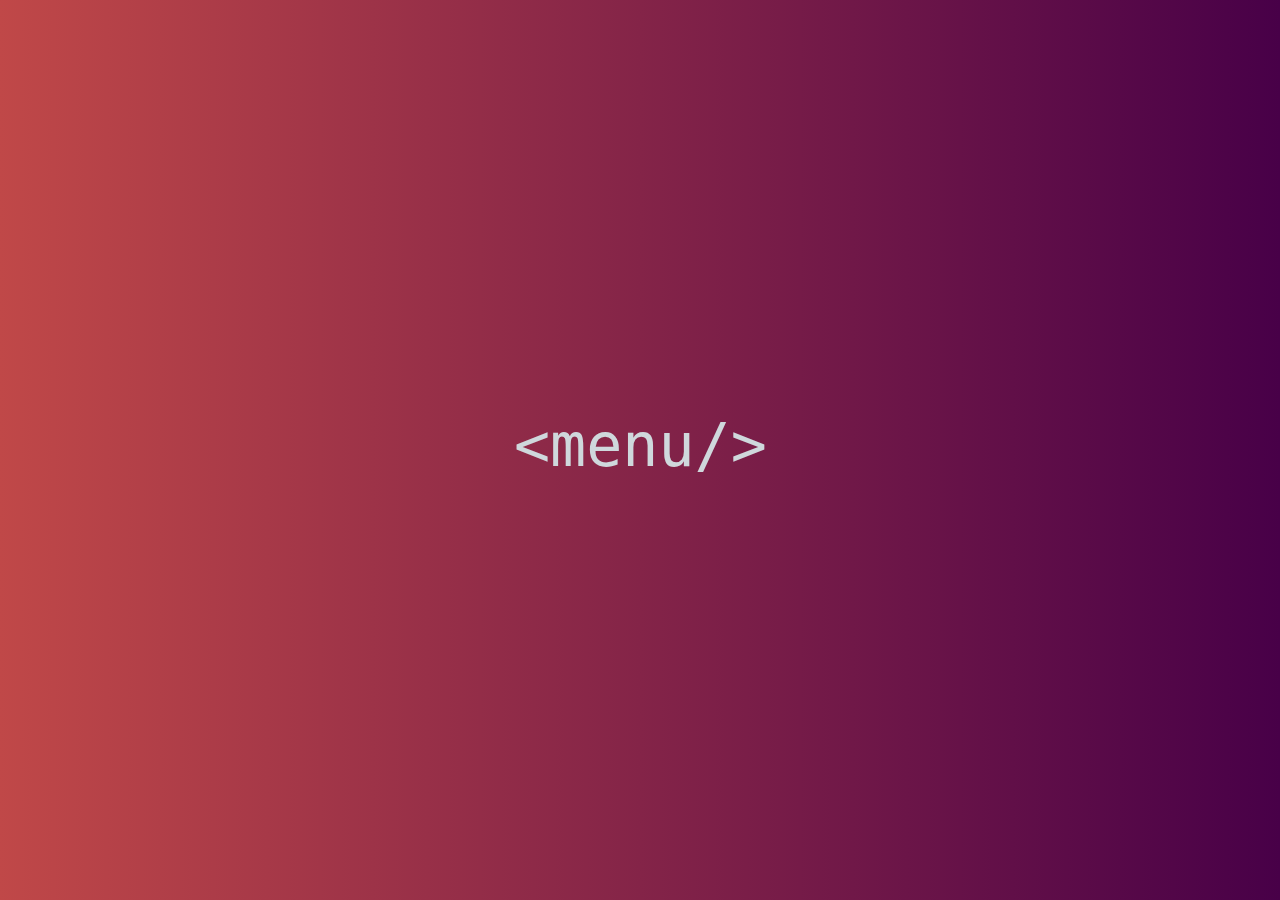
<file: index.html>
<!DOCTYPE html>
<html lang="pt-br">
<head>
    <meta charset="UTF-8">
    <meta http-equiv="X-UA-Compatible" content="IE=edge">
    <meta name="viewport" content="width=device-width, initial-scale=1.0">
    <title>Portfolio</title>
    <link rel="stylesheet" href="style.css">
</head>
<body>
 
    <h3 onclick="document.getElementsByTagName('nav')[0].className = 'menu menu_active'">&lt;menu/></h3>
    <nav class="menu">
        <p onclick="document.getElementsByTagName('nav')[0].className = 'menu'">&lt;close/></p>
        <ol>
            <li class="menu-item"><a href="#0">Gabriel Vale;</a></li>
                    <!--ABRIR OUTRo link, COM SUA ABA souEU-->
            <li class="menu-item">
                <a href="#0">Projetos {</a>
                <ol class="sub-menu">
                    <li class="menu-item"><a target="_blank" href="https://g-vale-programmer.netlify.app/">Site Profissional;</a></li>
                    <li class="menu-item"><a target="_blank" href="https://github.com/G-Vale?tab=overview&from=2022-07-01&to=2022-07-31">Estudo Diario;</a></li>
                    <li class="menu-item"><a target="_blank" href="#0">Projetos JavaScript;<h2>}</h2></a></li>
                </ol>
            </li>
            <li class="menu-item">
                <a href="#0">Experiência {</a>
                <ol class="sub-menu">
                    <li class="menu-item"><a> HTML5,CSS3,JavaScript; </a></li>
                    <li class="menu-item"><a> React,Bootstrap, SQL; </a></li>
                    <li class="menu-item"><a> Cursando Full Stack; <h2>}</h2></a></li>
                </ol>
            </li>
            <li class="menu-item">
                <a href="#0">Contato{</a>
                <ol class="sub-menu">
                    <li class="menu-item"><a target="_blank" href="https://github.com/G-Vale">Git Hub;</a></li>
                    <li class="menu-item"><a target="_blank" href="https://www.linkedin.com/in/gabriel-vale-a23a7421a/">Linkedin;</li>
                    <li class="menu-item"><a target="_blank" href="https://api.whatsapp.com/send/?phone=5541984542679&text&type=phone_number&app_absent=0" >WhatsApp;<h2>}</h2></a></li>
            </li>
        </ol>
    </nav>
</body>
</html>
</file>
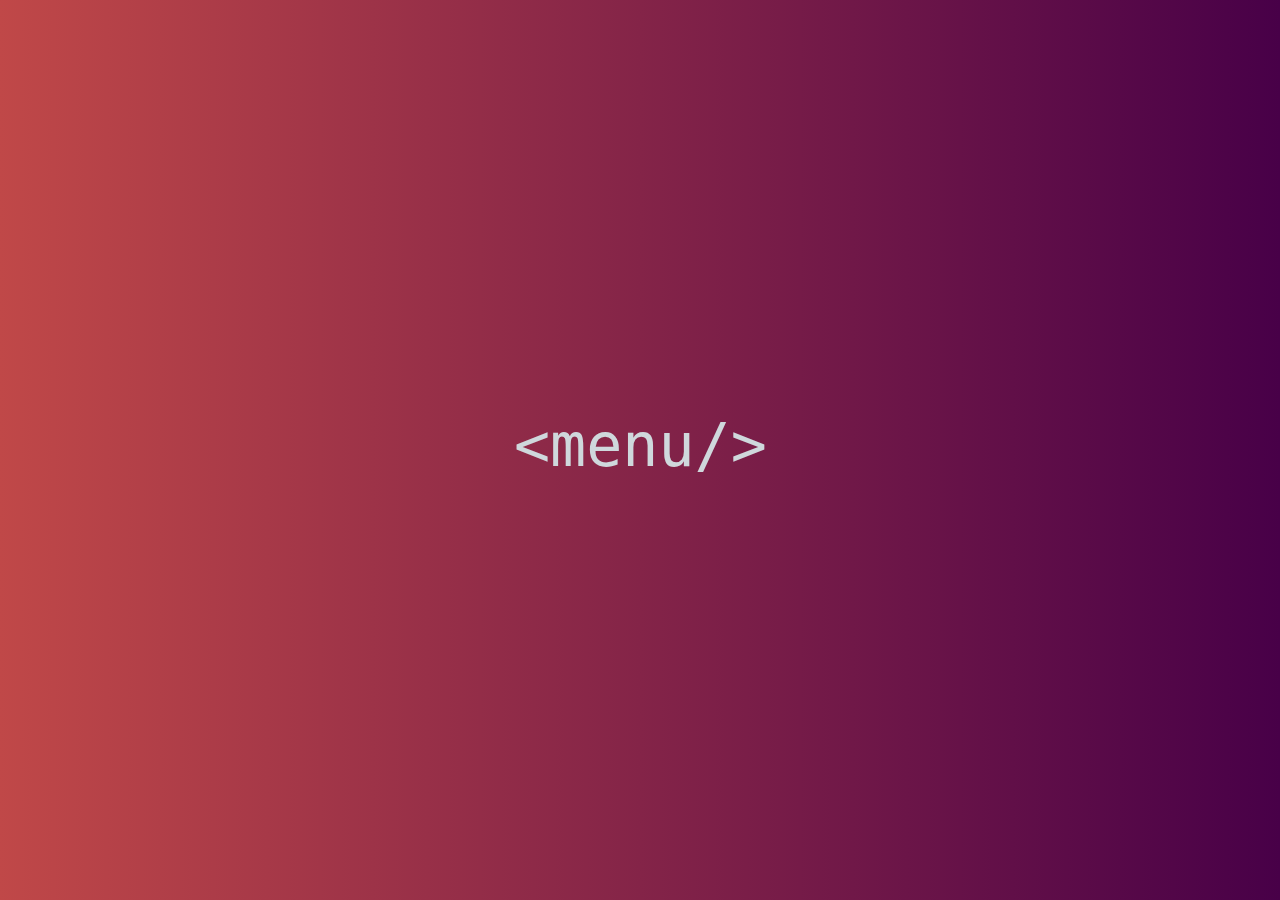
<file: Portfolio.html>
<!DOCTYPE html>
<html lang="pt-br">
<head>
    <meta charset="UTF-8">
    <meta http-equiv="X-UA-Compatible" content="IE=edge">
    <meta name="viewport" content="width=device-width, initial-scale=1.0">
    <title>Portfolio</title>
    <link rel="stylesheet" href="style.css">
</head>
<body>
 
    <h3 onclick="document.getElementsByTagName('nav')[0].className = 'menu menu_active'">&lt;menu/></h3>
    <nav class="menu">
        <p onclick="document.getElementsByTagName('nav')[0].className = 'menu'">&lt;close/></p>
        <ol>
            <li class="menu-item"><a href="#0">Quem sou EU</a></li>
                    <!--ABRIR OUTRo link, COM SUA ABA souEU-->
            <li class="menu-item">
                <a href="#0">Projetos {</a>
                <ol class="sub-menu">
                    <li class="menu-item"><a href="#0">Site Restaurante;</a></li>
                    <li class="menu-item"><a href="https://github.com/G-Vale?tab=overview&from=2022-07-01&to=2022-07-31" target="_blank">Estudo Diario;</a></li>
                    <li class="menu-item"><a href="#0">Projetos JS;<h2>}</h2></a></li>
                </ol>
            </li>
            <li class="menu-item">
                <a href="#0">Experiência {</a>
                <ol class="sub-menu">
                    <li class="menu-item"><a href="#0">HTML5, CSS3;</a></li>
                    <li class="menu-item"><a href="#0">JavaScript;</a></li>
                    <li class="menu-item"><a href="#0">Cursando Full Stack;<h2>}</h2></a></li>
                </ol>
            </li>
            <li class="menu-item">
                <a href="#0">Em Breve {</a>
                <ol class="sub-menu">
                    <li class="menu-item"><a href="#0">Projetos JavaScript;</a></li>
                    <li class="menu-item"><a href="#0">Portfolio 2.0;</a></li>
                    <li class="menu-item"><a href="#0">Projeto React;<h2>}</h2></a></li>
                </ol>
            </li>
            <li class="menu-item"><a href="https://api.whatsapp.com/send/?phone=5583993112274&text&type=phone_number&app_absent=0" target="_blank">Contato  WhatsApp</a></li>
        </ol>
    </nav>
</body>
</html>
</file>
<file: style.css>
/*  atulizar ----> trocar o EM BREVE por linkd e git,  
    add q esta cursando full stack,
    add links no contato e fazer outra aba para QUEM SOU EU*/
* {
    margin: 0;
    padding: 0;
    box-sizing: border-box;
    position: relative;
    font-weight: 400;
    list-style-type: none;
    font-size: large;
}

body {
    background: linear-gradient(to right, #c04848, #480048);
    height: 100vh;
}

a {
    color: inherit;
    text-decoration: none;
}

h2 {
    color:green;
}

nav {
    line-height: 1.4;
    font-family: monospace;
    background: #1d1f20;
    padding: 25px 35px;
    width: 300px;
    top: calc(50vh - 247px);
    left: calc(50vw - 150px);
    position: fixed;
    border-radius: 16px;
    box-shadow: 0 0 60px -15px black;
    transform: scale(0) rotate(360deg);
    transition: all 0.75s;
    font-size: 18px;
}

nav.menu_active {
    transform: scale(1) rotate(0deg);
}

nav > ol > li {
    margin: 20px 0;
    color: green;
}

nav > ol > li:first-of-type {
    color: yellow;
}

nav > ol > li > ol {
    margin: 10px 0 0 20px;
    border-left: 1px solid grey;
    color: purple;
}

nav > ol > li > ol > li {
    margin: 7px 0;
    padding-left: 20px;
}

nav a:hover {
    color: orange;
}

h3 {
    position: fixed;
    font-family: "Roboto Mono", monospace;
    font-size: 60px;
    color: #cfd8dc;
    top: calc(50vh - 40px);
    left: calc(50vw - 126px);
    cursor: pointer;
    transition: all 0.3s;
}

h3:hover {
    border-bottom: 6px dotted #cfd8dc;
    padding-bottom: 10px;
    top: calc(50vh - 50px);
}
 
p {
    font-family: "Roboto Mono", monospace;
    float: right;
    cursor: pointer;
    font-size: 16px;
    color: #cfd8dc;
    transition: all 0.2s;
}

p:hover {
    border-bottom: 2px dotted #cfd8dc;
    padding-bottom: 5px
}
</file>
